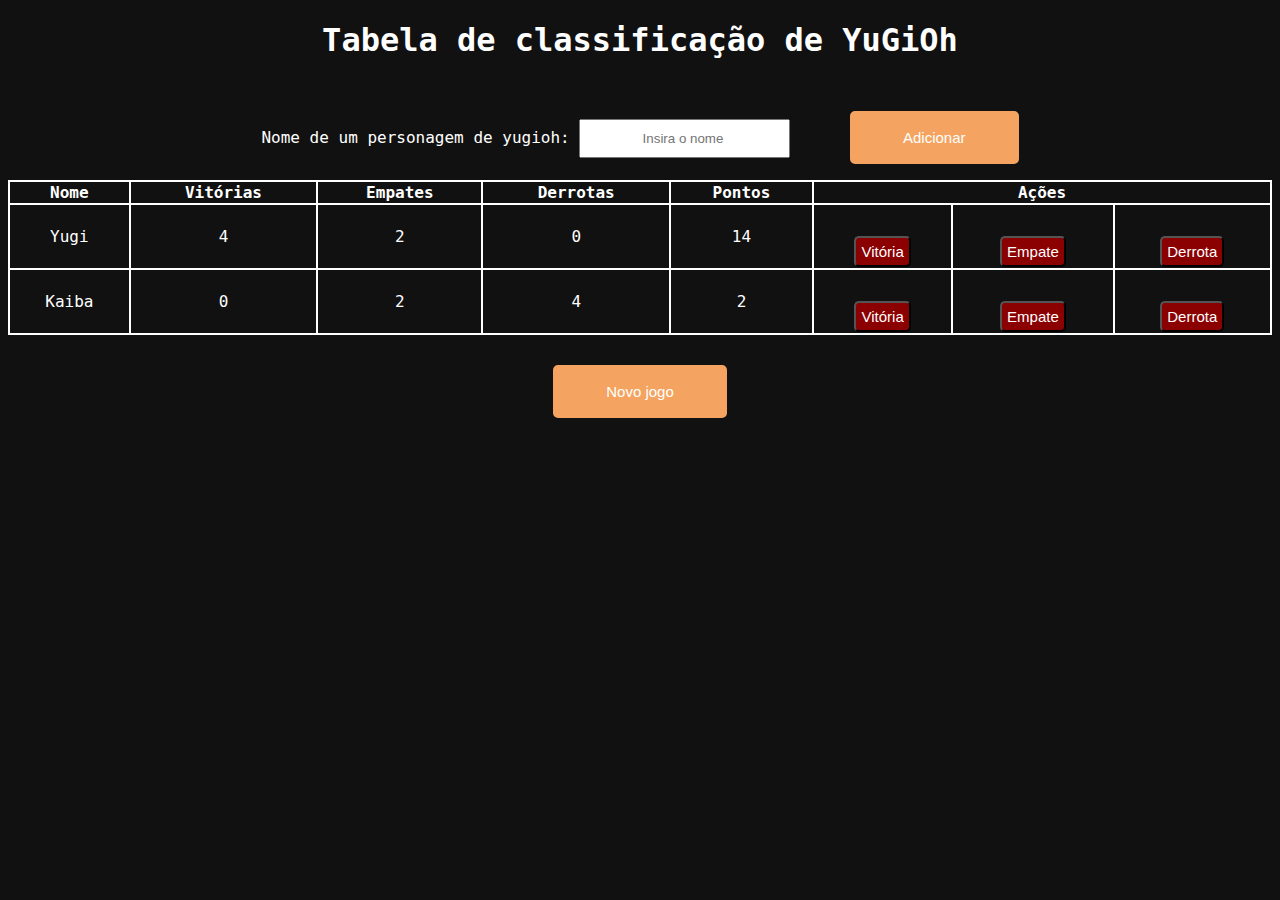
<file: Tabela-de-Classificação/index.html>
<!DOCTYPE html>
<html lang="en" >
<head>
  <meta charset="UTF-8">
  <title>CodePen - Tabela de classificação</title>
  <link rel="stylesheet" href="./style.css">

</head>
<body>
<!-- partial:index.partial.html -->
<html>

<head>
  <title>
    Imersão Dev - Aula 06
  </title>
</head>

<body>
  <h1>Tabela de classificação de YuGiOh</h1>

  <div class="form-wrapper">
    <p class="page-subtitle">Nome de um personagem de yugioh:
      <input type="text" id="nomeJogador" name="nomeJogador" placeholder="Insira o nome ">
      <button onClick="addJogador()">Adicionar</button>
    </p>
  </div>
  <div class="btn">
    <table style="width:100%">

      <thead>
        <tr>
          <th>Nome</th>
          <th>Vitórias</th>
          <th>Empates</th>
          <th>Derrotas</th>
          <th>Pontos</th>
          <th colspan="3">Ações</th>
        </tr>
      </thead>
      <tbody id="tabelaJogadores">

        <!--    <tr>
        <td>Paulo</td>
        <td></td>
        <td></td>
        <td></td>
        <td></td>
        <td><button onClick="adicionarVitoria()">Vitória</button></td>
        <td><button onClick="adicionarEmpate()">Empate</button></td>
        <td><button onClick="adicionarDerrota()">Derrota</button></td>
      </tr>
      <tr>
        <td>Rafa</td>
        <td></td>
        <td></td>
        <td></td>
        <td></td>
        <td><button onClick="adicionarVitoria()">Vitória</button></td>
        <td><button onClick="adicionarEmpate()">Empate</button></td>
        <td><button onClick="adicionarDerrota()">Derrota</button></td>
      </tr> -->
      </tbody>
    </table>
  </div>
  <div class="form-wrapper">
    <button onClick="limpar()">Novo jogo</button>
  </div>

</body>

</html>
<!-- partial -->
  <script  src="./script.js"></script>

</body>
</html>
</file>
<file: Tabela-de-Classificação/style.css>
* {
  text-align: center;
}

body {
  font-family: "Roboto Mono", monospace;
  background: url("http://pa1.narvii.com/6657/2e4e6d358f73846f0564874bed9c069acd72379e_00.gif");
  background-repeat: no-repeat;
  background-color: #111;
  background-size: 100%;
  background-position: cover ;
  height: 200px;
}

.container {
  text-align: center;
  padding: 20px;
  height: 100vh;
}

.page-title {
  color: #ffffff;
  margin: 0 0 5px;
}

.page-subtitle {
  color: white;
  margin-top: 5px;
}

.page-logo {
  width: 200px;
}

.alura-logo {
  width: 40px;
  position: absolute;
  top: 10px;
  right: 10px;
}

table {
  margin: auto auto;
  width: 800px;
  border: 1px solid;
  border-radius: 4px;
  border-collapse: collapse;;

}

h1 {
  color: white;
}

th,
tr,
td {
  border: solid 2px white;
  
  color: white;
}



.form-wrapper button {
  color: white;
  background: #F4A460;
  font-size: 15px;
  font-weight: solid;
  padding: 15px 50px;
  margin-top: 30px;
  border-radius: 5px;
  transition 0.3s;
  border: #F4A460 solid 3px; 

   
}
.form-wrapper button:hover{
   opacity: 0.8;
  background: black;
  cursor: pointer;
}

.form-wrapper input {
  margin-right: 50px;
  padding: 10px 15px;
}


.btn button {
color: white;
  background: #8B0000;
  font-size: 15px;
  font-weight: solid;
  padding: 5px 5px;
  margin-top: 30px;
  border-radius: 5px;
  transition 0.3s;
  
     
}

.btn button:hover {
  transform: scale(1.1);
  cursor: pointer;
  transition: 0.5s all;
   }
</file>
